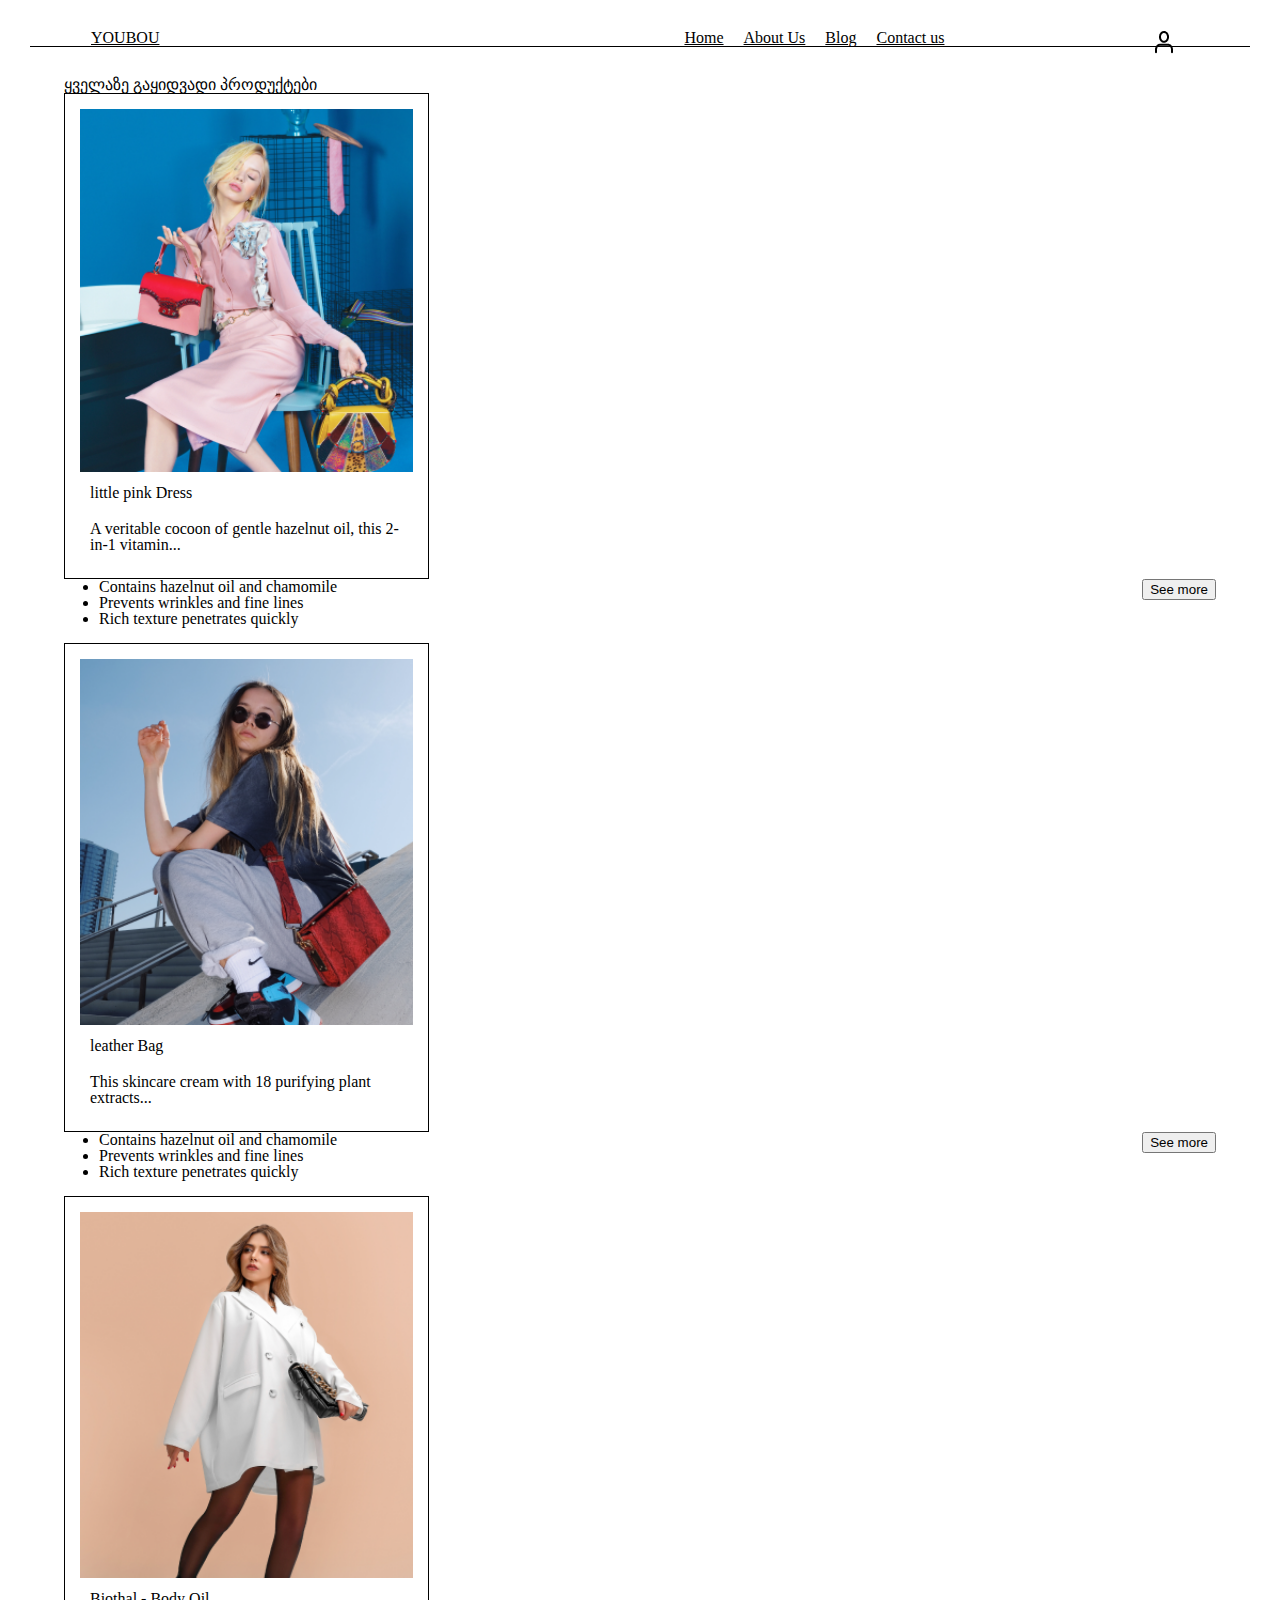
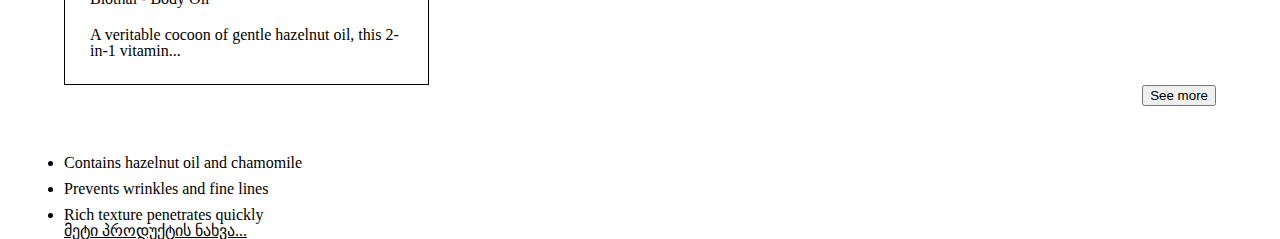
<file: index.html>
<!DOCTYPE html>
<html lang="en">
<head>
    <meta charset="UTF-8">
    <meta http-equiv="X-UA-Compatible" content="IE=edge">
    <meta name="viewport" content="width=device-width, initial-scale=1.0">
    <link rel="stylesheet" href="assets/css/reset.css">
    <link rel="stylesheet" href="assets/css/style.css">
    <title>Home Page</title>
</head>
<body>
    <header>
        <nav class="header">
            <ul class="container">
                <li>
                    <a href="index.html">YOUBOU</a>
                </li>
                <li class="first-item">
                    <a href="index.html">Home</a>
                </li>
                <li>
                    <a href="about.html">About Us</a>
                </li>
                <li>
                <a href="blog.html">Blog</a>
                </li>
                <li>
                    <a href="contact.html">Contact us</a>
                </li>
                <li class="last-item">
                <a href="account.html"><img class="upper-img" src="assets/img/Vector.png" alt="upper"></a>
                <img class="lower-img" src="assets/img/Vector (1).png" alt="lower">
                </li>
            </ul>
         </nav>
    </header>

    <main class="container">
        <section>
            <div class="sec-header">
                    <H1>ყველაზე გაყიდვადი პროდუქტები</H1>
            </div>
            <div class="wrapper">
                <div class="content">
                    <img src="assets/img/monica-silva-WPFhdTwQFTA-unsplash 1.png" alt="pink dress">
                    <h2>little pink Dress</h2>
                    <p>A veritable cocoon of gentle hazelnut oil, this 2-in-1 vitamin...</p>
                </div>
                <div class="btn">
                    <button>See more</button>
                </div>
                <div class="desc-left">
                    <ul>
                        <li>Contains hazelnut oil and chamomile</li>
                        <li>Prevents wrinkles and fine lines</li>
                        <li>Rich texture penetrates quickly</li>
                    </ul>
                </div>
            </div>
            </section>

            <section>
            <div class="wrapper">
                <div class="content">
                    <img src="assets/img/mike-von-YsiSAp3ccvk-unsplash 1.png" alt="leather bag">
                    <h2>leather Bag</h2>
                    <p>This skincare cream with 18 purifying plant extracts...</p>
                </div>
                <div class="btn">
                    <button>See more</button>
                </div>
                <div class="desc-middle">
                    <ul>
                        <li>Contains hazelnut oil and chamomile</li>
                        <li>Prevents wrinkles and fine lines</li>
                        <li>Rich texture penetrates quickly</li>
                    </ul>
                </div>
            </div>
            </section>
            <section>
            <div class="wrapper">
                <div class="content">
                    <img src="assets/img/reza-delkhosh-iRAOJYtPHZE-unsplash 1.png" alt="White dress">
                    <h2>Biothal - Body Oil</h2>
                    <p>A veritable cocoon of gentle hazelnut oil, this 2-in-1 vitamin...</p>
                </div>
                <div class="btn">
                    <button>See more</button>
                </div>
                <div class="desc">
                    <ul>
                        <li>Contains hazelnut oil and chamomile</li>
                        <li>Prevents wrinkles and fine lines</li>
                        <li>Rich texture penetrates quickly</li>
                    </ul>
                </div>
            </div>
        </section>

        <section>
            <div class="link">
                <a href="#">მეტი პროდუქტის ნახვა...</a>
            </div>
        </section>
    </main>
</body>
</html>
</file>
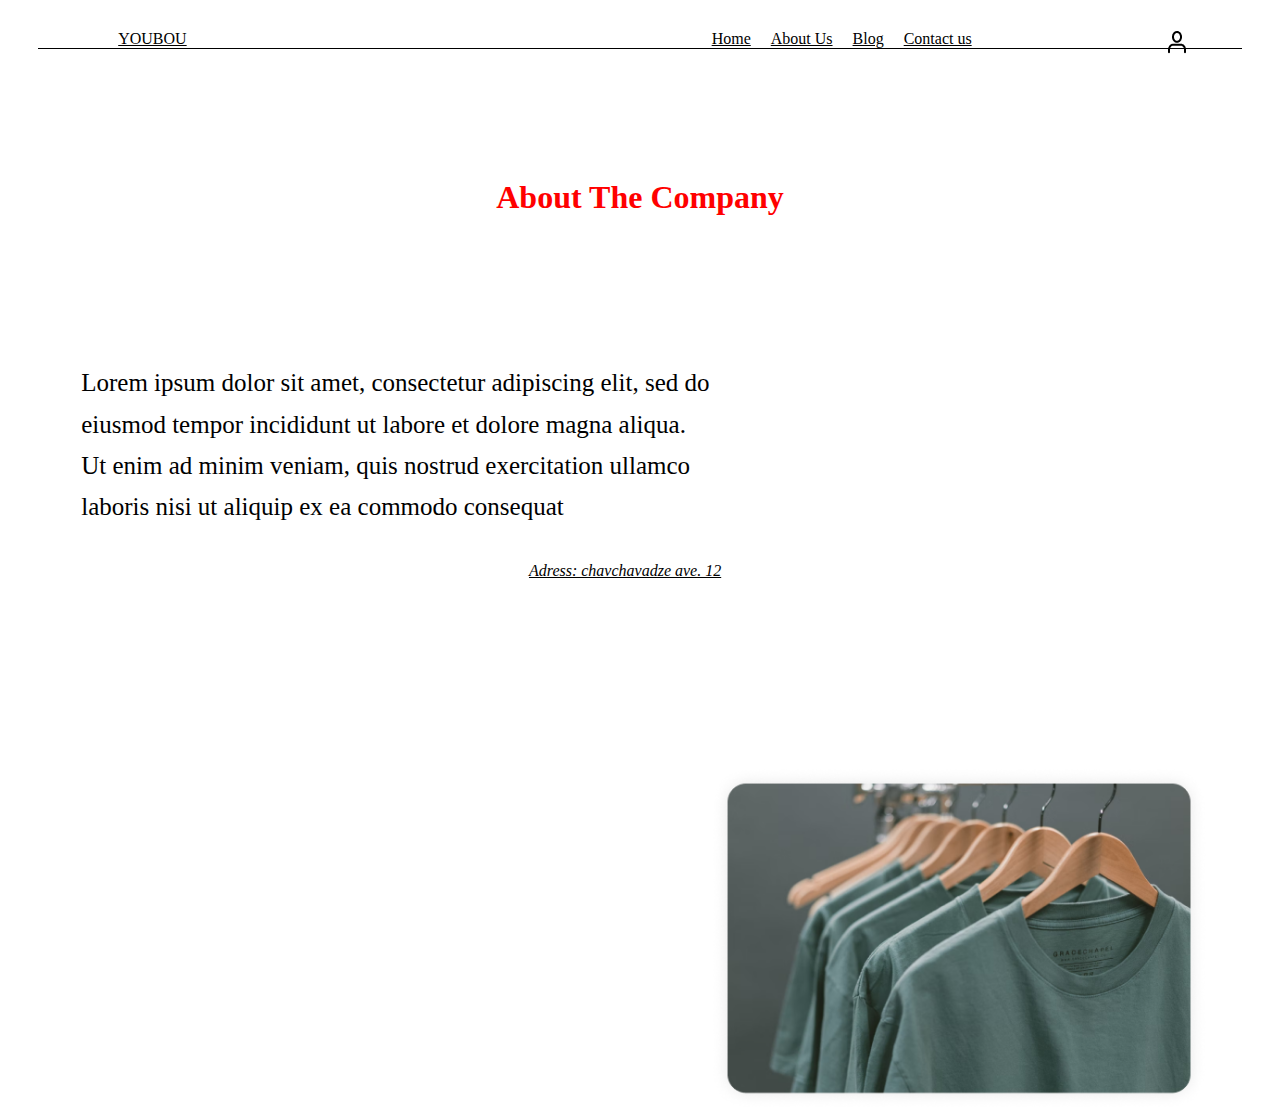
<file: about.html>
<!DOCTYPE html>
<html lang="en">
<head>
    <meta charset="UTF-8">
    <meta http-equiv="X-UA-Compatible" content="IE=edge">
    <meta name="viewport" content="width=device-width, initial-scale=1.0">
    <link rel="stylesheet" href="assets/css/style.css">
    <title>About</title>
</head>
<body>
    <header>
        <nav class="header">
            <ul class="container">
                <li>
                    <a href="index.html">YOUBOU</a>
                </li>
                <li class="first-item">
                    <a href="index.html">Home</a>
                </li>
                <li>
                    <a href="about.html">About Us</a>
                </li>
                <li>
                <a href="blog.html">Blog</a>
                </li>
                <li>
                    <a href="contact.html">Contact us</a>
                </li>
                <li class="last-item">
                <a href="account.html"><img class="upper-img" src="assets/img/Vector.png" alt="upper"></a>
                <img class="lower-img" src="assets/img/Vector (1).png" alt="lower">
                </li>
            </ul>
         </nav>
    </header>

    <main>
        <section class="container">
            <div class="header1">
                <h1>About The Company</h1>
            </div>
            <div class="about">
                <p>Lorem ipsum dolor sit amet, consectetur adipiscing elit, sed do eiusmod tempor incididunt ut labore et dolore magna aliqua. Ut enim ad minim veniam, quis nostrud exercitation ullamco laboris nisi ut aliquip ex ea commodo consequat</p>
                <address>Adress: chavchavadze ave. 12</address>
            </div>
            <div class="photo">
                <img src="assets/img/photo.png" alt="T-shirt">
            </div>
        </section>
    </main>
</body>
</html>
</file>
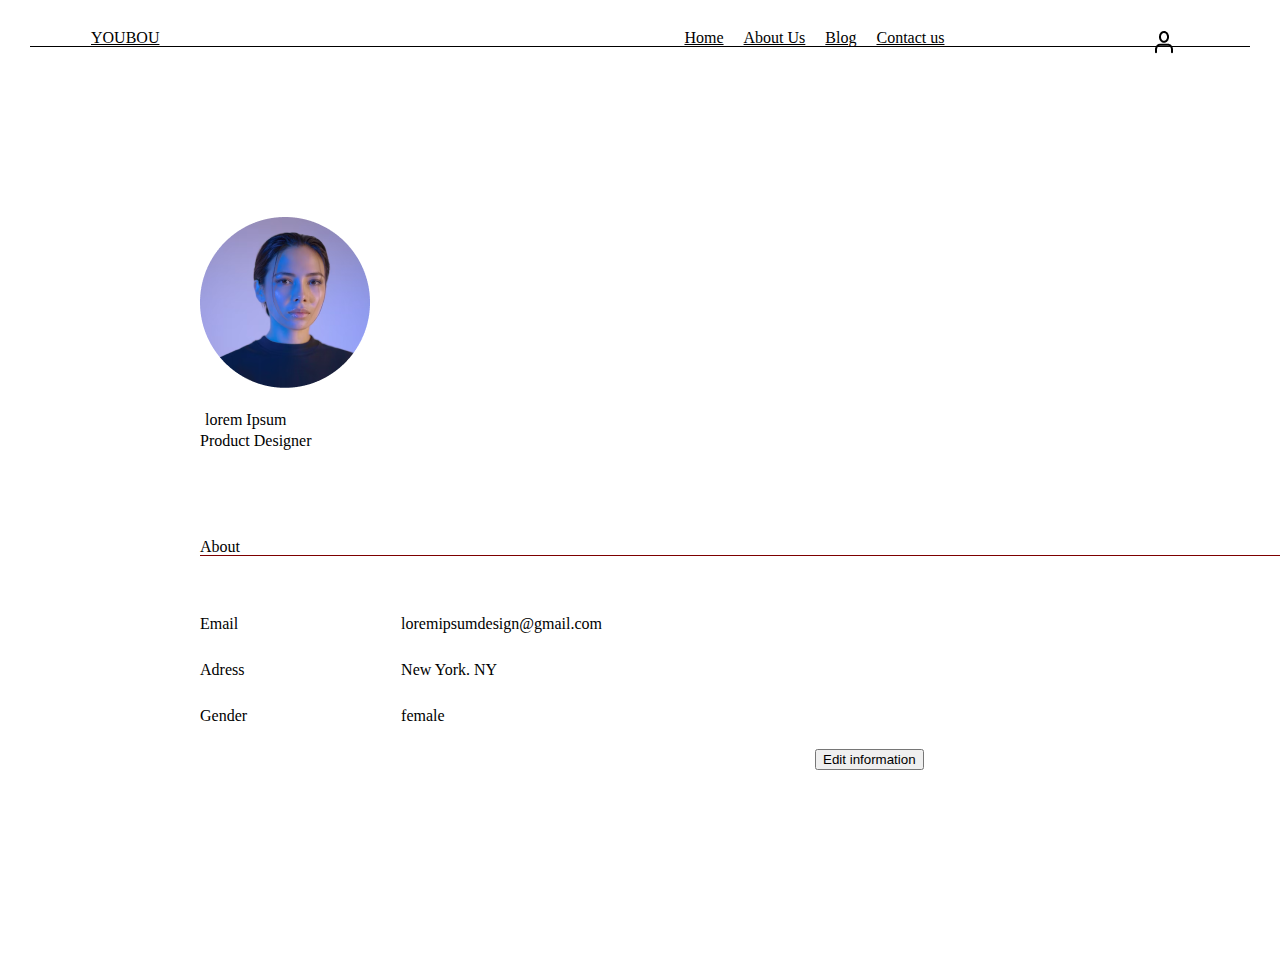
<file: account.html>
<!DOCTYPE html>
<html lang="en">
<head>
    <meta charset="UTF-8">
    <meta http-equiv="X-UA-Compatible" content="IE=edge">
    <meta name="viewport" content="width=device-width, initial-scale=1.0">
    <link rel="stylesheet" href="assets/css/reset.css">
    <link rel="stylesheet" href="assets/css/style.css">
    <title>Account</title>
</head>
<body>
    <header>
        <nav class="header">
            <ul class="container">
                <li>
                    <a href="index.html">YOUBOU</a>
                </li>
                <li class="first-item">
                    <a href="index.html">Home</a>
                </li>
                <li>
                    <a href="about.html">About Us</a>
                </li>
                <li>
                <a href="blog.html">Blog</a>
                </li>
                <li>
                    <a href="contact.html">Contact us</a>
                </li>
                <li class="last-item">
                <a href="account.html"><img class="upper-img" src="assets/img/Vector.png" alt="upper"></a>
                <img class="lower-img" src="assets/img/Vector (1).png" alt="lower">
                </li>
            </ul>
         </nav>
    </header>

    <main>
        <section>
            <div class="profile">
                <div class="prof-img">
                     <img src="assets/img/image 2.png" alt="image">
                </div>
                <div class="header4">
                        <h1>lorem Ipsum</h1>
                        <h2>Product Designer</h2>
                </div>
            </div>
            <div class="prof-info">
                    <div><h2>About</h2></div>
                    <div>
                        <ul>
                            <li><h3>Email</h3></li>
                            <li><h3>Adress</h3></li>
                            <li><h3>Gender</h3></li>
                        </ul>
                        <ul class="prof-det">
                            <li>loremipsumdesign@gmail.com</li>
                            <li><address>New York. NY</address></li>
                            <li>female</li>
                        </ul>
                    </div>
                    <div class="prof-btn">
                        <button>Edit information</button>
                    </div>
            </div>
        </section>
    </main>
</body>
</html>
</file>
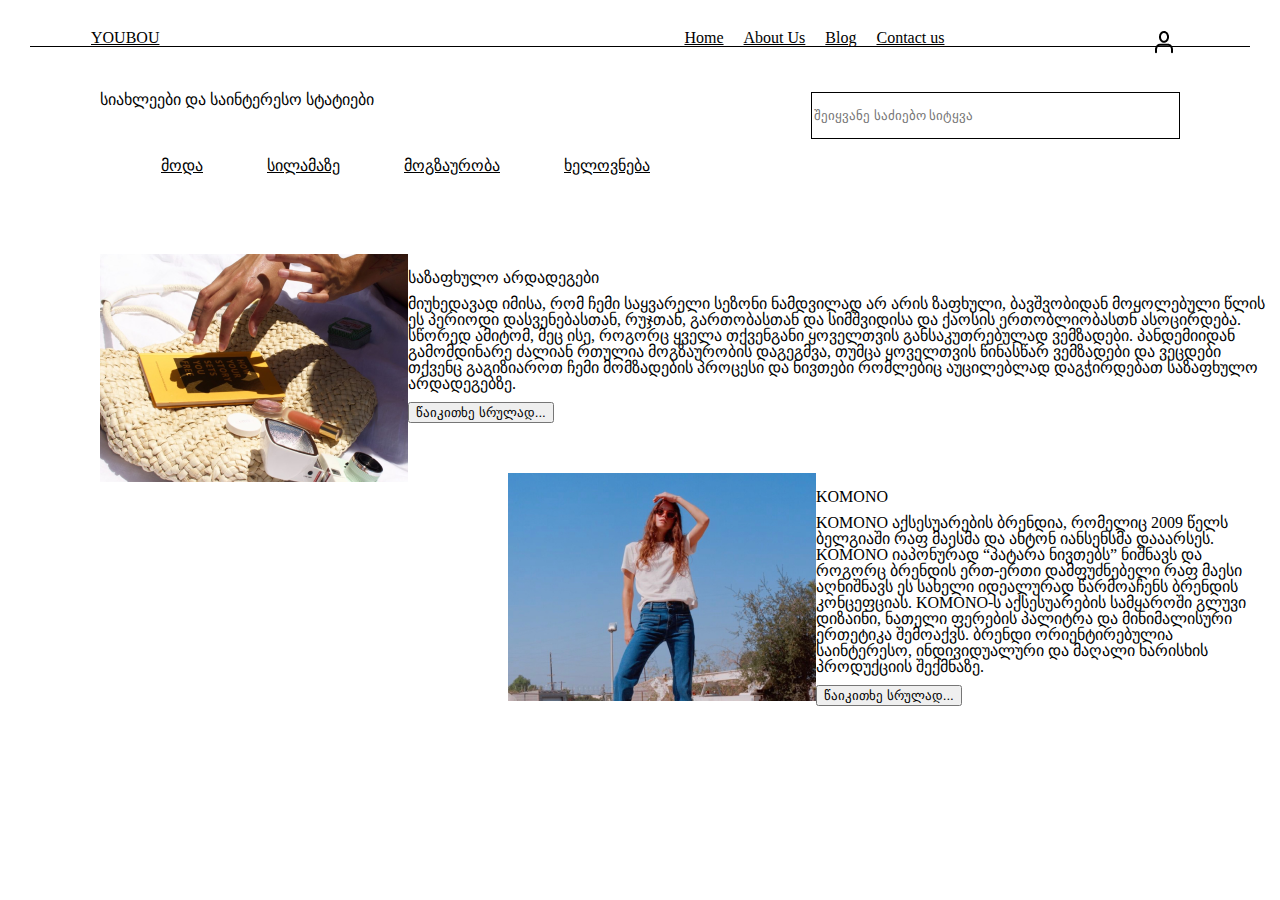
<file: blog.html>
<!DOCTYPE html>
<html lang="en">
<head>
    <meta charset="UTF-8">
    <meta http-equiv="X-UA-Compatible" content="IE=edge">
    <meta name="viewport" content="width=device-width, initial-scale=1.0">
    <link rel="stylesheet" href="assets/css/reset.css">
    <link rel="stylesheet" href="assets/css/style.css">
    <title>Blog</title>
</head>
<body>
    <header>
        <nav class="header">
            <ul class="container">
                <li>
                    <a href="index.html">YOUBOU</a>
                </li>
                <li class="first-item">
                    <a href="index.html">Home</a>
                </li>
                <li>
                    <a href="about.html">About Us</a>
                </li>
                <li>
                <a href="blog.html">Blog</a>
                </li>
                <li>
                    <a href="contact.html">Contact us</a>
                </li>
                <li class="last-item">
                <a href="account.html"><img class="upper-img" src="assets/img/Vector.png" alt="upper"></a>
                <img class="lower-img" src="assets/img/Vector (1).png" alt="lower">
                </li>
            </ul>
         </nav>
    </header>

    <main>
    <section>
        <div class="header2">
            <h1>სიახლეები და საინტერესო სტატიები</h1>

            <input type="search" placeholder="შეიყვანე საძიებო სიტყვა">
        </div>
        <div class="nav">
            <nav>
                <ul>
                    <li>
                        <a href="#">მოდა</a>
                    </li>
                    <li>
                        <a href="#">სილამაზე</a>
                    </li>
                    <li>
                        <a href="#">მოგზაურობა</a>
                    </li>
                    <li>
                        <a href="#">ხელოვნება</a>
                    </li>
                </ul>
            </nav>
            </div>

            <div class="blog">
                <div class="bl-img">
                    <img src="assets/img/IMG_2714-1200x1200 1.png" alt="holiday">
                </div>
                <div class="info">
                    <h2>საზაფხულო არდადეგები</h2>
                    <p>მიუხედავად იმისა, რომ ჩემი საყვარელი სეზონი ნამდვილად არ არის ზაფხული, ბავშვობიდან მოყოლებული წლის ეს პერიოდი  დასვენებასთან, რუჯთან, გართობასთან და სიმშვიდისა და ქაოსის ერთობლიობასთნ ასოცირდება. სწორედ ამიტომ, მეც ისე, როგორც ყველა თქვენგანი ყოველთვის განსაკუთრებულად ვემზადები. პანდემიიდან გამომდინარე ძალიან რთულია მოგზაურობის  დაგეგმვა, თუმცა ყოველთვის წინასწარ  ვემზადები და ვეცდები თქვენც გაგიზიაროთ ჩემი მომზადების პროცესი და ნივთები რომლებიც აუცილებლად დაგჭირდებათ საზაფხულო არდადეგებზე.
                    </p>
                </div>
                <div class="bl-btn">
                    <button>წაიკითხე სრულად...</button>
                </div>
            </div>
            <div class="blog">
                <div class="bl-img">
                    <img src="assets/img/IMG-3916 1.png" alt="komono">
                </div>
                <div class="info">
                    <h2>KOMONO</h2>
                    <p>KOMONO  აქსესუარების ბრენდია, რომელიც 2009 წელს ბელგიაში რაფ მაესმა და ანტონ იანსენსმა დააარსეს. KOMONO იაპონურად “პატარა ნივთებს” ნიშნავს და როგორც ბრენდის ერთ-ერთი დამფუძნებელი რაფ მაესი აღნიშნავს ეს სახელი იდეალურად წარმოაჩენს ბრენდის კონცეფციას. KOMONO-ს აქსესუარების სამყაროში გლუვი დიზაინი, ნათელი ფერების პალიტრა და მინიმალისური ერთეტიკა შემოაქვს. ბრენდი ორიენტირებულია საინტერესო, ინდივიდუალური და მაღალი ხარისხის პროდუქციის შექმნაზე.</p>
                </div>
                <div class="bl-btn">
                    <button>წაიკითხე სრულად...</button>
            </div>
    </section>
    </main>
</body>
</html>
</file>
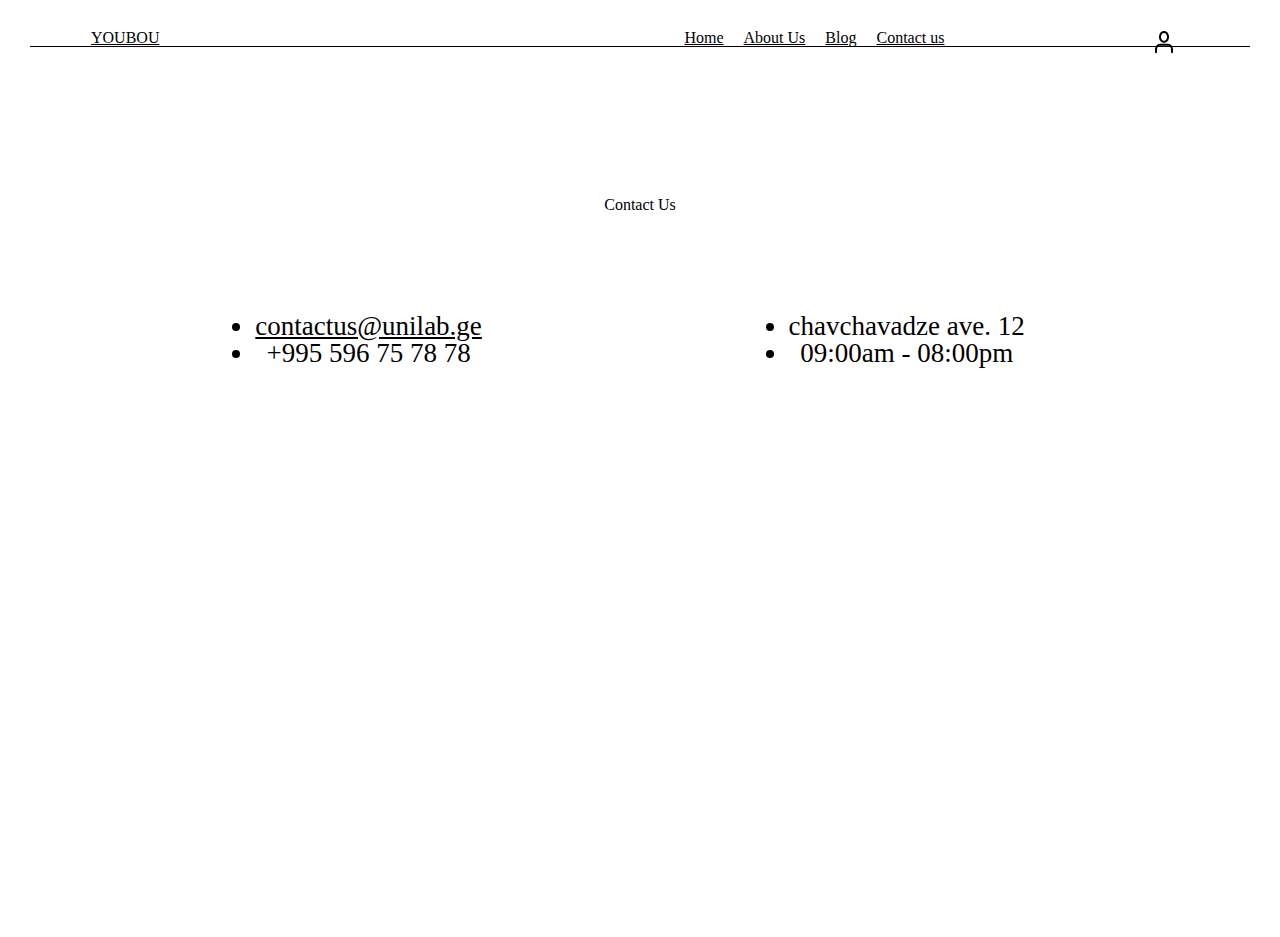
<file: contact.html>
<!DOCTYPE html>
<html lang="en">
<head>
    <meta charset="UTF-8">
    <meta http-equiv="X-UA-Compatible" content="IE=edge">
    <meta name="viewport" content="width=device-width, initial-scale=1.0">
    <link rel="stylesheet" href="assets/css/reset.css">
    <link rel="stylesheet" href="assets/css/style.css">
    <title>Contact</title>
</head>
<body>
    <header>
        <nav class="header">
            <ul class="container">
                <li>
                    <a href="index.html">YOUBOU</a>
                </li>
                <li class="first-item">
                    <a href="index.html">Home</a>
                </li>
                <li>
                    <a href="about.html">About Us</a>
                </li>
                <li>
                <a href="blog.html">Blog</a>
                </li>
                <li>
                    <a href="contact.html">Contact us</a>
                </li>
                <li class="last-item">
                <a href="account.html"><img class="upper-img" src="assets/img/Vector.png" alt="upper"></a>
                <img class="lower-img" src="assets/img/Vector (1).png" alt="lower">
                </li>
         </nav>
    </header>

    <section class="section">
        <div class="header3">
            <h1>Contact Us</h1>
        </div>
        <div class="cont-info">
            <ul>
            <li>
                <a href="mailto:contactus@unilab.ge">contactus@unilab.ge</a>
            </li>
            <li>+995 596 75 78 78</li>
            </ul>
            <ul>
                <li><address>chavchavadze ave. 12</address></li>    
                <li>09:00am - 08:00pm</li>
            </ul>
        </div>
        <div class="map">
            <iframe src="https://www.google.com/maps/embed?pb=!1m18!1m12!1m3!1d2978.3735226675763!2d44.75043986277236!3d41.71245811950387!2m3!1f0!2f0!3f0!3m2!1i1024!2i768!4f13.1!3m3!1m2!1s0x40447338ed66f4d3%3A0x8f94a6713b4f1b04!2z4YOY4YOa4YOY4YOQ4YOj4YOc4YOYIEUg4YOZ4YOd4YOg4YOe4YOj4YOh4YOY!5e0!3m2!1sen!2sge!4v1675958994155!5m2!1sen!2sge" width="600" height="450" style="border:0;" allowfullscreen="" loading="lazy" referrerpolicy="no-referrer-when-downgrade"></iframe>
        </div>
    </section>
</body>
</html>
</file>
<file: assets/css/style.css>
/* Header */
.header{
    border-bottom: 1px solid black;
    margin: 30px;
}
a {
    color: black;
}

header li{
    display: inline;
    margin-right: 16px;
}
.first-item{
    margin-left: 505px;
}
.container{
    max-width: 1240px;
    width: 90%;
    margin: 0 auto;
}
.header img{
    display: block;
}
.last-item{
    float: right;
}
.upper-img{
    margin-left: 4px;
}
/* Main */
.wrapper::after{
    content: "";
    clear: both;
    display: inline-block;
}

.content{
    padding: 15px;
    border: 1px solid black;
    width: 333px;
}
.content img{
    width: 100%;
}
.content h2, p{
    padding: 10px;
    font-size: 16px;
}
.btn{
    float: right;
    border-radius: 4px;
    background-color: inherit;

}
.desc-left{
    margin-left: 35px;
}
.desc-middle{
    margin-left: 35px;
}
.desc{
    margin-top: 60px;
    display: inline-block;
}
.desc li{
    margin-top: 10px;
}
.header1{
    text-align: center;
    margin-top: 130px;
    color: red;
}
.about{
    width: 650px;
    display: inline-block;
    font-family: 'Andada Pro' serif;
}
.about p{
    font-size: 25px;
    line-height: 165%;
    margin-top: 115px;
}
.about address{
    font-style: italic;
    text-decoration-line: underline;
    float: right;
}
.photo{
    width: 500px;
    float: right;
}
.photo img{
    margin-top: 185px;
    width: 100%;
    margin-right: 125px;
}
/* Blog */
.header2{
    margin: 45px 100px 20px 100px;
}
.header2 h1{
    display: inline-block;
}
.header2 input{
    width: 369px;
    height: 47px;
    border: 1px solid black;
    float: right;
}
.nav{
    text-align: center;
}
.nav li{
    display: inline-block;
    padding: 30px;
}
.nav a{
    color: black;
}
.blog{
    margin-top: 50px;
}
.bl-img{
    float: left;
    width: 308px;
    height: 228px;
    margin-left: 100px;
}
.info{
    display: inline;
    width: 918px;
    height: 228px;
    margin-left: 20px;
}
.info p{
    margin-left: 35px;
}
/* contact */
.header3{
    text-align: center;
    text-transform: capitalize;
    margin: 150px 0 100px 0;
}
.cont-info{
    text-align: center;
    font-size: 27px;
}
.cont-info ul{
    display: inline-block;
    margin: 0 150px;
}
.map{
    text-align: center;
    margin-top: 144px;
}
.map iframe{
    width: 908px;
    height: 423px;
}
/*profile*/
.profile{
    margin-top: 170px;
    margin-left: 200px;
}
.header4{
    display: inline;
    margin-left: 65px;
}
.header4 h1{
    margin: 5px;
}
.prof-info{
    margin-top: 90px;
    margin-left: 200px;
}
.prof-info h2{
    border-bottom: 1px solid #7d0000;
}
.prof-info ul{
    margin-top: 30px;
    display: inline-block;
    list-style: none;
}
.prof-info li{
    margin-top: 30px;
}
.prof-det{
    margin-left: 150px;
}
.prof-btn{
    width: 265px;
    height: 70px;
    border-radius: 10px;
    float: right;
    margin: 25px 200px 150px 0;
}
</file>
